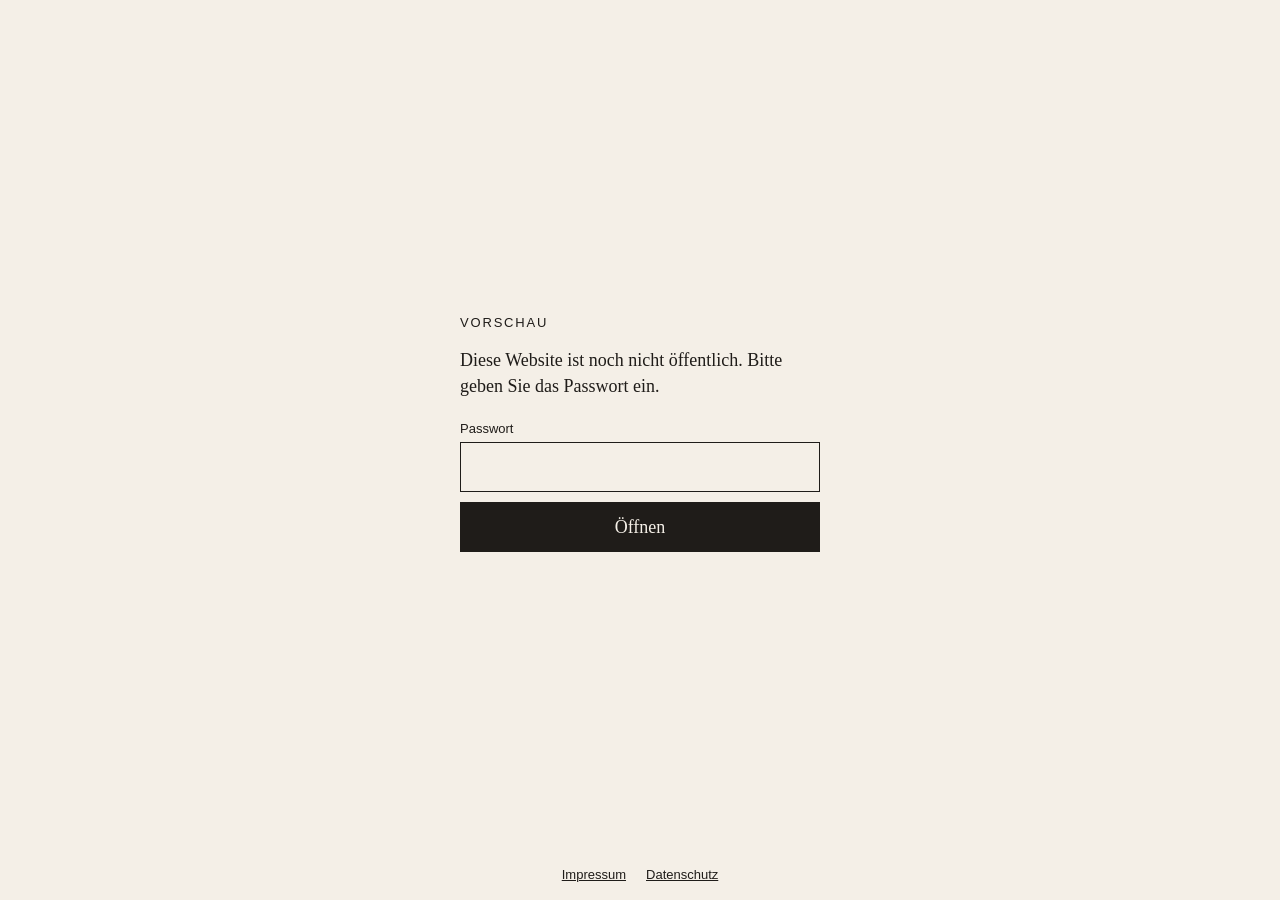
<file: index.html>
<!doctype html>
<html lang="de" class="wait">
<head>
<meta charset="utf-8">
<meta name="viewport" content="width=device-width, initial-scale=1">
<meta name="robots" content="noindex, nofollow">
<title>Website-Vorschau</title>
<style>
  * { box-sizing: border-box }
  html.wait main { visibility: hidden }
  body { margin: 0; min-height: 100vh; display: grid; place-items: center; background: #f4efe7; color: #1f1c19;
         font: 18px/1.45 "Cormorant", Garamond, "Times New Roman", serif }
  main { width: min(360px, 88vw) }
  h1 { font: 500 13px/1 "Helvetica Neue", Arial, sans-serif; letter-spacing: .14em; text-transform: uppercase; margin: 0 0 18px }
  p { margin: 0 0 22px }
  label { display: block; font: 13px "Helvetica Neue", Arial, sans-serif; margin-bottom: 6px }
  input, button { font: inherit; width: 100%; padding: 11px 12px; border: 1px solid #1f1c19; border-radius: 0; background: transparent; color: inherit }
  button { margin-top: 10px; background: #1f1c19; color: #f4efe7; cursor: pointer }
  input:focus-visible, button:focus-visible, a:focus-visible { outline: 2px solid #4a4640; outline-offset: 2px }
  #err { min-height: 1.45em; margin: 10px 0 0; color: #8a2b1d; font-size: 15px }
  footer { position: fixed; bottom: 18px; left: 0; right: 0; text-align: center; font: 13px "Helvetica Neue", Arial, sans-serif }
  footer a { color: inherit; margin: 0 10px }
</style>
</head>
<body>
<main>
  <h1>Vorschau</h1>
  <p>Diese Website ist noch nicht öffentlich. Bitte geben Sie das Passwort ein.</p>
  <form id="f">
    <label for="pw">Passwort</label>
    <input id="pw" type="password" autocomplete="current-password" required autofocus>
    <button>Öffnen</button>
    <p id="err" role="alert"></p>
  </form>
</main>
<footer><a href="https://zivion.de/impressum">Impressum</a><a href="https://zivion.de/datenschutz">Datenschutz</a></footer>
<script>
const P = {"s":"IZu9itAjQWN4JtS+tCN/tA==","i":"Ln48Gwea5KN3Fo6v","c":"QcO8dKq2VF06ONYFdiJJlWowdunbyXDLK1RlQzkzrdxQp6HPhhzqUdqsACq4auAyT9VL1WcyhPzWd6taSMXPBDcb9ON5gmfw3Wq1mU9vJxyWAuTK2fR/kpgZMqHxsKp/[base64]/oyccNIq4gDTxkDA33eWdVote0iaqFD5ip73ZHZ8C2ZfjGMTCl3J+hxK663/U0CclVnw1AqsftW3IBebf4z8wpZOPDhyQQgEcjKCUTvs70yxOrrYQM7d/C9/wgeGtR91Q+vc0FfAbXR+FVFh1++95t8Y/a64/M1ZD3NplOc/1T9FKKx7Yej4MNJcqVZ279CaQjWf0DpaVkFJ/Be7cyJ7D7O/gbcOQ+LYw6hLLCfvAW6LBN0lu2TFUEZSpcWp/BaCPcI0YNlDUDYZzKFlwF9EJOfuJTbXMhgbhU+E1ayM2/GJ5Xa+57jg+K/9XJ/p2ZOMOUHWtSyKRNzzxCS4dbdNC3hvP66if2S6zI9gq5wd88fTEQ5KSTI/[base64]/ciJTGaULpDmay6JUE1xdzV1Y51eNE1/0Dds47Sjj2f4xnWcqX87P3vf1jrZD7EQw7mdztqEfISgBFTk4poRExgvG1b3kcFKxAOEhO7dIp5uKCLmSCVT5B8SZw2j4SOffzDrqhaYeg/rsNx17A9IKcl0VMJGxBrq0ntdwMMppIhlJ2zShWE57T2vfNZzkaWiVJAtKzpaWCOAIgYtyN8CBFyisa404LXY9IXvPNPgiLJyMYwEVoMJodFcL+th9ALC1lxW5Y8eSdZdXno2D1kxhVYwPZ6cZuOr7R3mY7c1oRNqu7SdfgPUVgoeIxN0rc1L/dkaFinxxVSZzmoYMqv2PetWysn4NZ/M+DZSMcf4trXt1inJsNGFUfV+7vIHeKsAlVWPrbps9Lm7PYyGl/Z5VdlWuZ9g0plFwyBLmie4+0i5uGd2d+MqA2KBLWst7qDK/OOkjNw/ouuNDCIxx66/v5vAutEs4dDnLEdhGAc4TEN7FbKTIoXglPnEk02U3h145IR/6oVrQ2otZOh/+Zd0bRtxeeMw/fvlhxJdjDBWWL66evPsvjqGv5Kzjg5hVFokBDqmPXV9B6tMHlwD1mpAC68tCWljPvC/hhUuO/8CpZDQCP1H8eyX9HUW50fAVuXFfvvGeGVo+8fJul/Syath1JuQVoJ+Pm7v0IPAaYk0ugFqCS2T6jQ7CT/gEi92zMiBSjkVlEJelPO3QvR0lyYs8rikNqdz1sR3hu2cD2/ZxtxqYHDSjnEcl7O2nNrMrD5/[base64]/AhpXK+Pj+sM1q7wSKxFnx5UUO0j2hvPD+ctR0APKbCZa1HgdNfxkTF5BE1nxL/2owmS/eGngPx0yc6JDaxB4HJD3e27mF9zUiflwY16GOJ9LXUc6YvbKtneWkSEXF2jRsJg/cV4DhdvWGegyruXDXhdtrPaDqMg4pM8/ikcXiYW+jxR5GIoMNs05VXPhVdl4OIDdJakQP00z41XxBBq1JKIgeWPoNkZyehE85XYmGk8SOT91FcdxUm/y54Fnvsyl4V5/WzFRpEIuz6l7q+e4xgaeqTx9V1Fg8UPxLseVKyiF7U+qkW6LDhcAxRSypKakOiGJFIP4S8yNz3SASnHtKseanztOmBTqihnvYTmijJVHw9rlJb+AWw2JAnZDPKw9heW90T/l/p3LLiaoJG+Q3oovjRYf+O2CnzPEj3X/JRVaNYbOsvIMb4wCSY862b+LSORgv9nNNOQN7j0V52R3n6IVDFpN2SeBntgDY9bus8OGqDxclu9faFEHawSpdYhCt4+rN4lN7z4mZfgm090Kv8vflBxk4OQ72UrbeqKL2BvX9tgx94vnn21gq0/lbLtUOeklS3Iq533pxdCRSDQzM4bBdX0VxGh2hY+zZCpxokgfayNffGQYTzBI+6fCfnucQNYlpmeA11wVBzky2uBRvdEZUaDWlvCe0se8cTDx7sLhz0Ig6OKJzTN9onFe7cou1jBREDQXYXvIm7NRHzOvTu+yNx1teEhw+f7xtC/e6A5MTLUIcRS2GPuiLKJC+sQccIQjPb/xJKJLNQewxjFuKbrHfBeTAI9I7lxZPazbEoIADJ574EAXKxLJuZZ57l7LGQWk4dHAQvJravexM/1Oei0V0IdrO1DuHQVC24CXHW9NTR7uIS0WC1tvJ0NvbKlinM++p4cO7i7YV8IgF93KVwLBcgMvMt3YSq7+vDotm96rx95lLrntJ3jPeaHttNRA7yAb+hruqoSMaXsXiysoEEZxW3pKpCdA+EN9kP34vk/o9gqgfXiknRthjxYAd9W36KEW2pYOMOs8KPFGY/hVqmt4HkPiewh3IUHtA6WTPlcOZ81aBcx4DU20lW4+wyzZA0p1h3EdiBFyCVPbXMHWAG2KOlOVJXcJPsw3cCR5NWGBxGWHgQEuN3pgMdw1hqtDIjufUxcUGRrV+2XEbhwa/jOh7fZpb+YPf9PspH1ifMl/[base64]/GTJXLoWkldcbGcsH2/U0q9+xO7iYRGThcm+74qL8mTdNFqBQ8lWQfKMvaCteHmuQPlG0NR7zDKcbQeo/NdLEDcXRWPebPbbhZFqUdGCUnTSHFHayjS4qBxPDcVQCJfCv4tZbCfetjV7AqKK40wEAKzbo56bmLrQ9TcQdY59pA1M17q5Jy5+hxdfw2DkDDjkh5C0nL+O6LSZh2rsSpldZFbppKsi0qnEhdaTuT/qbtp5pb174htUvvWSZwdhVHuHj3bpq1svQAkhUDP+Lq3ISPOPLoWZapc5VKzFUYBWSWy35W4RFGgrjmVgpK5HDdXc71yPN04l8ZPdnmfr2o77ryrkLQLwG6k7BuDt/ru8qMvjpvXVpucTsjOcWfEGDi8sdwYEzuF6cadTctgsKOrh2Hr2cYWtzDyw+oJE89Lruj36VfZdMSLuQU46/yyp6+G/+Kmz5fEa/JJ6lYd6xHIKcMjr9+n3xF5NS9apTyvfCeT6taRlTEaDxJvZDKI73XY9BzrFImuMqkPuzfixZKurFAQDnQ4hz8i2ncM5vsw7WNYJwCJts+u1vig2WPi8ueDGP6q8+jkXbyapCbpOk3TvtKRAuOvhEYW4+WxSyZlfz+EbgpuptG/jYDYFhG6xiOQa7AmySHPT8NG0SerBK4a9VRjFPN1dClHsLJeMR7BPFneMxAEPa5xeqY/VnpLJrzfjOtmmmpigTQYf6noHDBk6VlFD3om1mdgQE2Kf18O6eICNv4wC3ngzI5GbLzF18V08NLHyzQDe4YyU0UrtMhXj/dh/Koj+tmA2D9JiV7gA3/pcQdZASJOz6qYXI/+yAFA+YeNQsgh+ggnfmUHez3aR+LL+eADEYnbQUgv/[base64]/TMtnnBmAzbDQ1zPjub5aO9qs/AUoQmnMoJ3k7slb8KWqCIUZic3YOYqjrWoBEWfWnEBmlbY1YDRBMk+z+ia8ohcQUt1sSdF6ylAWEHMisPYZX4b1++hqLktQdJqyCmuXbng/MNBwR3GCeydpSx7Zazl0JiOcWgaOpo7Kpaj+RUR1UPqUin5BV+VFa0keK/[base64]/93orXu16CcwtxO1VWe/zk1AjCt/S0olLznDV0x722at/7uiwomvAe64BPJ9x8C7sfbulhJ/WcaV7Yj0FGlCBg66kYT90qMpsaOLas4YudGovxsS/[base64]/It746bZ8qJkIq7V2JFkT6LyzuK97UT+juhOL7CL0KPzANODPqjWPRcDUjaInJi/WyO0QEHlzlPHJdhn+glYBqQfTrkm/J0lQ1snlmSpPHsNK0iSbGC0hkjFHtqVNrKhvRET2k3hq0TZXT++VH3JBYoQ8zzObWFiJ0w4SuZR2Jm4/Qqpn5U5mQySudkoEdU8Lxp7Qvvz9c8R0Gn1YAjVlxCIm76Nhpc+B7339BSiZkexN7KMl7OETFkb7I1jm8VU5NE7Be1dpqfLkf70CucETDdyj+IWQGBUry4bLBh4Mg4LlQFAgu/dttbpsmZNgYaBLN7FGc3fU5GtN81BbRmaQlUUR3OouQqJaxsPQHeA7j4skvPboR/f6azskVy5tmi1VJTMO2vb82hzhDqQ8OINA+UlWbqsM6wxv9UL+HITTsyHQOlvCMdFWLu+S0wBQYiECNK+0/IFzKM8T+N7evtWdHhmAsfYznBpU7DvSAA3Umk3mYMtKyNd9eGCng2vKxfeSpbWBbaKVWtRNlmoHYf1YdrHhSRwc5AkarWeFXmekU7qlpB1b3An8hnzpnHhmP2koKJwrQQPsBvhXHQ/y1Emj1wMWob+G+eBT2JyKcLEbsf2kqfUow0dQ5CG5Mp4nBfcL/Jye8V3PFph4ibc3wDZHl9xBWvH7y3wHMRB+W7q6MDli71dYt3JrI5wqCJcfvzLAut3wQZxDEi3mKLpTyjxriTaWNPzYwobEKaVY1201aCOGnz6edgFjqdMKqn0m09Z2pXLRS3dfCLhLPgKbBFyyrs7nhV2H6/GtpcBlVSWe78pVcugxE9tFQohYmlhlOFytJi/jTxCE1/hX/BtPKB3PFtK63dgaUM8weFFb1s8i4I0U5vjdm54cvNondXljoMmx38sIAOZ2QfxXLR/O3yUEmuJ0JY7yaUZu+TDmQe4ogA/9ds7jZR17Jk2NaLURm+TgeWMeTHil0E7a2BUTR8lx0tckf0FYgLEDG5hw2YM23c2uoy8cc9qkJXK+/wFFNNTG+EFOFWWsjAnJhoD43JMKboozVC/aSV0GkLy5I/MySzXtxbiHwLUd4jx84lH/BEHze1xvsSEeYdbQJlDG0p9sBBGxQMuCZwWnGbEmr5t475ZQcdn7qADiy83SwYcj8IpaDMxuQeQLLt3UhTQuGFqLY/SxRn/0Q6YueEpxCTiPba7W8p1snbolgBIhmWrs0AQQ0H0u66EsPlHwqK3mdBUltwyX/3Xsgwe7Q8iU775jUQvl3JdT7uGVypOGcw0/5XBs/YjvIBhP3SKlEs/D4q9yp3n2YJG3h7v+CPO1XT29zGPRe4bowhWk6DAwDeY6Kz8uz+fq5wgi/g8s7UADVu6OMtcSiJNdZTmTgHGG2cx7URYQmObXwt6ufIp/LM6c7b2zq2G28r35lF4XmkdcBmsuu9SNSZKBEfOruCGEZIXS4RYDvveGOW6Ey7Ue6FbhZJ2/vaRoHhHb6bcQfdC51W909kubJ2nend4LXfkilvb5U5TAz2Q90yiKRDzlR1q4aM1L/LrD+YtpPi4Qbk0fQ7ojaTBUzZfeLKB7V79rJCinIErQm0+xpQFOz8PzDFg4PFjXp1V+SShUn3ZORofwm68ljBKmVswdAm66D10THfjlRRWfQyLMRcApB6Ke136rbStWHCiG+tpW4C0cKwXAX/mrkoDcLNPvvHcxjonK7exzgIDJQGkuf4muilURqfn7HsbdRg8FpWIGu8farmcmuq/Esf5wPeB3yl9W+woBoAWIYwrYX4WiwfpsCGfb51cYSEEJRsqVis0IHzRyxjP4/+0/qdOjNsfVddy9eBA9TAsdjk1FFiXa/d/x1RDrLkcYS6Wjw5+n2TSTOeXwqMi3gvHf3SDnr4YMuUHHR0gxrEtXj0SM1ZGY5HKYYxeCvkQmAYulJwi//oXTfz8z8mnH0HaOFOaqu4gkye8+/vtCHNecXs/ege+14B3I3GgELEyofrWMx9Q8iUrMEjRB88VRLddf6iBqdlf6KTOxS9VQqm0U/7tncMpNqv3Ss7ZfeKZlay7MzZd6XJMUeEaOVMXICFnzTl8jIk9R+e4hmAKvOMEK6CPil+7KSgJpFOMDgIoe5SrU3Clpn1QOEz0YjUN6OCHwBKg6gs5vJNWt58l87vAw9hM4BNlCZtUKo2wFtq4RQ4cIuz30o7D2Q+zeOdIfDuXnxfR/TjO5jDzO7xLhTGEFv5YQEaGLuNmjP2WsQXmRxZGXOnPDO7EglPL9BHRX+cq1SIlqmlPYCYLairM3glIeZxbFLU8x1fLlPKWAKtsIJcHExY4wHBmG8ffjmtjs1Wxlh6+vYgof0c4tlt8PwrBEylX6gWLlSYWwYSWuORa/3kapb/GPv9P/ho1DncD616A1dV0bZD7RcKn3MAiBf7wK5ZcTQbvnLMjDpm9xX8ETyV5vD3F1r6RKeYXwTpuXrfdnWbvLlR5zGjaOIFWrCY8tGaZ3flaN0dvhzm9/5KlU3DNzpMQzAnI+YZYnfst3o8xySlqog9ECZmDYDeHc4ItjC8N0I/+nzzcq3EMQ1H/5ZjA5GDQGToItBJ/yoLDrML9nzmmXnGxykH0wlaqsM9TH99zTDDyb8+uSIF2SuFT7BuVIM/Yy4aQ/dEAY6hB7dyL5+APTxfePvGHrqJWuYqxDsJLfrgy2MAouIDD9MdheDptRdETPyAoQjxXYAlsEiOuwkmwq+74NShLTAqj2jGnvsrYyy2n4JuZEiN4DG5ya1B7C4bcqlbzftiZvvpT+2hhFlvnUMgtt6P7nQL6FMgRt5JT2G+kXzGO+GQQ8AsQVUG+rwt+hpISHNd/LMN8ydg0UXvu3393ERYNms1Wn+NMLHqhVPjxA4xQuTzXGvkuX5DPKsit3SPvlFJ+W0b+mHzMsQ/[base64]/IkmBkT3pBMKTpSP5W0Ss+5RWVPzxAGl68pKrfPCZPlHLcbzznSqgYnvlJZWMM9itMFMTGuzF2GLJQx2oU+RCLzG9/8FKQqoYWMwAZ+GuAYt/Hh1ngi2MOCyUqWO1PACQib5jizehnV9V2Kl6tuYRGnJBdO90jjexXY8qsMO8kH43y6E3hrrJLrLjcL+MQaOvEZLrnwx6eNa9aafn2HTSYbvTTtpyhn9xk2TPPnS5YIGotOpDxwwZS81yLiESR4Cvr4CXKwfGytnu1OcKKHyJMkUCw1Ie1a/meLxD/1PGCySBF/3d3ZaPaum/JF1xFzC3SvlFULs9ZJ7LTJfs7tFEzixIIfWUFep7JV1HHf0xWiYAUzabiwfb16FZ1mvf67wtPn+H6zh5R/Zw7IzJzRP6rwDzRn5MoiV7fiOeJD4y+aetVQGB/LsJg4RIffgSEkh6edcFIWyiuL9CNKehCwlqOGdYMnctcQ+lTLc78jxGleJ4VGNqiuJD3cV2EsqlKw8tZmIg2CbWONQegcntYWvRzg76jsG1501s0+fPqIP/jxj9rxGnrZ0X9bFj8eIq+h36IL2/dtLKKGITANulmgzrFP392yb5/uyjL/ZRjMZTpkJmIlVLY6ooi15xiEyzqScbhp3vXcrsThkJVECbUoFjKJMAept6UzZnMhydWS3e2TYMDOW2Qe9CKRJhtM+AT6f6/Iosa1cwpJG6Qu+EcAMktYjkDVvYi+1P5rRpDc0QByAM+kalKVJBDu9Gpq8QlOmsk41dPq7fkZqMoT83wRS6LPK3/aTCcSdHc8H3JXPW97stvKjgiqysskXZ9ckv0BoFyQUsW61TcZKStXECt1xyl13OP93aMjXweFcy0XQyhIi/Ehp7cLLNn6QaAgPkYVt1B3SxaNFfl4AP2Ud1o/txCFb2A2H1ic0rxL04a0rFfRap6gdwaqctNEnXT/t0vAdyoy85k8bTCv17jua1PFSddE86vs8fOutL6BWCe0vkw1RoDS+coO+HwxH3IUOKD/2in5aRE7fpeyOzxh96gyD6EFEQ/vUFk3uHNLTDvs8vc7DGXHY18QjoNg3i1E08/571OJmQ8gBD/FMy1J2skmPKWvW9S+g14zpTOvT/[base64]/eyWEAd962LOn13CyZZ9tC+LFLrJ8TeYBJe51Y/rrN5WE02We+G1Kb1VsGpSr392jEfQPfnI33SeOkih+ierwC3HQoeS17lZRNKiUE02crBHMmyA+BZ+qY3X9xxp9n53y2IcVvUvg7raJb/+7tqYoZLOPKUntC0TQ4CQx4H3iDhSsjNbyjo+MdGJDUZnelKp4VcRkRXGII6/OvnkVlX66ZPhcuwQtUsLoWGv+msMvgVQxkqcldpPE3Qhz4sjXSwcW38+3CTrkQMUyqPiEs6+RAcB5+3JDhuxqyY0ePyfHGaCgY7i+SiQFXLwv+onBKP1iXgbXmH33H+e1++0hjB81FW5/F1PL2RVg3NeoCJBAJGNepo2j3FpuVfY2MJFCKZvSoqZLMhr/XyP1vurdisU5oH1zQO5kfINVgXyh250huV/xa8f0k9lKK0FOHb0rf3XHcZzFVMbE1ugdcwdRqeMe0jstoVK3VVdVZ7Mzo4AlD18vwAs2Ur/6KDD9zkZfjJyZIHIfu2Yxel0lPR0LISSLttkxMY9tzylsuz/lfUXKekLN+C3SA7NfgrFUfWd7zh+jnKeMo5CGByyrhdjAiBNWpNs8YQtCGfvMJ3v69fyUAa88ytSpq9rpggIwIpe88QzgOPmRO1stA4zWt/JBoQ9nKZSzk2qHGNctXRrj8Gn72RZ/8OSsyqctRuTECYPozRh8SNG89uBUNXOkDf69/Lom3MN5oMF5+4GKkwCzfII83XVuthgVoJP93iikEEUmY496BUCt8YwX02ELZGGwvfrdZrKxDytmZ8Nt9VakzwqFfaS0rwOvWHlYc8GX7y9/MAv5ir7vA+DMMuaPXaWVGoc0vjWbsGXmvM9tjCI9drUi5QhPijBch82y60Fl1gUkm0IjWiCyADBoHfCAd1XOtC6aaq2Zk7gh4ZI5tF5KbSLfbWwApu1dJbi9lrrwiSb/SUJ7ruMTKRbEtJ0M04b9UpOQaqQSwDQ5gVeglEVF4eRoqmMruqmYQr6w6uX9EbA/PbSg2+gJ25iljvrpEGBtF8WkUBpCJTPsXYqAbw3yciHRF+HGslDUb1sGgvL+24Nown75YKYYFfGEKcnUdYj1EbYWaFRVQXhFIrHfTCpuvlDG+l8WrNbFehc1Ks6GSj8tIw3H3uM2iRfAk+B538d0I16H5T6m+Kztg9tujICHsK/BnZ7HT1BaztK5cQlUh7Vo+CcC8KcvD/A3ohjpV5PQZV0Y7y8K+TPr0pEmxHT8Ntu/QiVp/C5YaWAwAaHiYZUd9UhAxyvcTPDQ8yuzUItLc36HqZfwvfQ2IPCp0aBiswa6hNkxMNvpp70bIWGU1GL/zHcfybs8Yt91qHIEq+QqMmpkhZdfUV3yzVu3PNS+DQyQrpS/Z5uBjL3tf/lmr8wzamvMAVP+TFdaN+DFEWxysr141Hb5vqgcoir83WWHa4uY3tfT6my7xoXdfHNfhFLahvCc/[base64]/j5zIT/cfU8F7GOUh/wLlZeCOZ/ZlIC0oIg6kNnOXmedHMchDu4tsQmv35kjv38KhUFDdrCDZc2mymxAHN68TlpNqFdX1nxC58flk3q/dSVadeSln+vdQHliN2BFWCMneJBxg+RAn8OLOc2RddD31dxURRpPH3NpnC/L6my6Kxxmb6jbJ0egjPBIfPPWXDXnc8WHHn/+zvtl69v264O9Px6dxanxBUDSvmFmrHCz7Ui0yp+PQgY+woD1a9oljtxV9bgXm7HCkb037rCUyDFwuXMK0WmLHbDVeG83yKbVVu/nrjHqLg6RqTZ+ljTxzwWJXenDzgkraK6J/Uhpdg+N99+gO9DIEXnOGvd/8HCjtbcMt45sW/ou94vUyX07kQ3uircFOdc1DnGrxl1vOjpwQtOLwRPobqKc0Hn6E3FDZkZ8/08x2jjvXU4vA2JMXNywpwAUvIM9X3SOMKFtcmXp72ny++HakYg7oQ9E1Ld8WheKNxAJuHJoljuVPE4gY8N3vkW5mVgdkOOWhW7PlUJVf7Yg2x05P3MuFoDhJys8eCQtZEGjnzL9zxfhGrSThG2RQoPI08TtrCiVAJL1lbmIrU/C31ahKrewGpjWKsGt3QufwL7sF5nI+d87lHnfeN1urO48QWpdx0+eMVVYoag3s1tKCk9Qwjp8tJ2JT/4txE0bCSNNBtv4RIivFMcNmMFe6xpP4KYga2DFDyqDofy/r2VUiqmrCqqWsFi4KXaSZsajuZ/Iq/gzSO4lg7ie4GTz3iVufhaQchW3e1IMaijvWwyRZVsc0hk0oLI2mY9dvge3uij6pp5dpMkY/SJaMXxTyoPp52G0HsFHOBi1u1nSrmHVuse7k2MHnSLT6dHLhLvuedLlEH0xVhBjrHADf9DlsYPgUqvD8FBkmVlpyCQ18ahqD1DRSNVnta6uNgoE+2gNlwzBXK7kOcFtntwQ+ZiNpJYq7MInkqcnHanRJerHQu06UcSGTODHr+vUhu+eae7HmfA466KVBcR/zkVn2LV0y+EIK+ZJ9xjV6u+eQCNspMLOjwegFERiRgPBoSNVVZLnXPOUQA4C1v4ETG1nn6/JXB4jT91wcd9UDyR1Kl8aT3YS+s6uvM6A1dUmKKS3Fd/lql0ZK4LawMjiIs/S482xzaUto4rlM+nw26/cojwkoAeK5KfOQK2TzmlvvR9Gw+NUiZsWOLnjkYuAjV8F9gaGVIPhFBgIMMK4RluoKGtPOl4KjYH8GwQaBPk9okYuD4GhvtcqELXD5OI6tTnBxPKKq5vo3OhAGAdL3qFfmGd8millSwQBycOT2/1tZePpBtVKOHwboC3fN9rnTeGwxZBbnk167+j9X0ZdIMfgndtMIBuJoD+fbdw3/HoWQ+mi1byEBFDD+DDEPi85WTVmM3SIVWD3L/eh2ocB/1ggGhGKc+LHkP5n6kcD6B0XW29/xv0iqolmqhA2GjBArdEqKRHtcMjO22PVPtawOrms0Q0JltETdpGNnFDDDQVn2koVo0E4VjIGNK19gHjtkrLnzQSCCVDr/bg57fhyeSl7YdNzW2j+/fZgy4gKy3S7dMk+UlNrG2S+zv3RYsSM5YklZoFECi5xZAgqiINCyNUxrnSiSx3RSMJR3QNu6zUlf/lxliIXdnNq4siz7/vVyJWkXAJLV8bQz3Xn/SK5dJLbR9tv5DcYoTXiLJgQvcPNPjCgjUWW4qEjaGIW5jQeE8JlMBKopWkaV94xbSXoOsqEzaqfPILMShrVjs2IfzY8YpRIM8dgC17M6N9kSXANsAjs7eRM5qDROiA/+wi7D3nQD/JjN1DGI3ArT7QSjYpOR5xZgBnHVA9vp5D8uOenCNLOAqrUHT7nlcKOuwbQsalHwVdikCtp6DDAAxrDQ9zcyKrrUTQG0z1Xj7R7a/[base64]/6r7uGrr+h1gNt8NZ+qvYhkgEH11rbVWr8kLGyfA+6OGQYba+hCrJSgHx8yNfg5Usx9pc3G0by/YY4qo/oSFNSQRwy9V0NzQ5gwPYK2n+INGGwjmP+KyI083cBwwHe7E85ZhCOTQ48BCSvAm7EhfBJMJcf8OsymcVVrBH7UjCiLXjsJUvBpbxy4W0k/bdfOgJquxoxS7lwlalrAOBVC5SvcNG7s87bEYoK8or1qT2J1vl9nn7YNcX5mUNvpUD1PzAsOYmL+203xZGdijceKacVzwz+XdlFP7qDNtC2d3qsmMqd9ly5vrxan7iAlMozkgAM00uxiOSFjhXLokE+VAobyPVVoQlQDC18PjB36Ni74UTnf9aRGaGlDAlBFeYdAG/BYiRNRu9C55x6ymQc0FpoBaiama/5ye71L/qB/uDel8jqXn2JcC9aaRZswYT5ovVuBc5wwoUy1xZqDLM6aQ2laiPJ0/xv1xmUkQ6Jz6+bwsGmcrYJIA8q+HLyLiovJ9X/n2N1kYVMuaBVaXozwSfmh3n0WphdNmO8lV0V1sYQipQQ0hHnRvuMto02ONjZniKK+x0atKgpO1sVIBDcUPAMQaKUmcvAfNrIlng0UBf1xkJCBPVyiSQe7VZGnzf6lM+H7GB+KsJ+uV5Etw4nJowjbbhh3092ajSRj1ds77+QbBYB7sHFvRIaUE0Jgc4BYtK/[base64]/wYyRm3JiOD1a7y8PBG0XTnr4iNWDoYOkuiJGGy5dqdkJnx3gocqmtDbTSYZ9lfOJIAY48wlMD07J/WF7iOohKoZt8UdollVat6UX19Z2+n+02SHNjTs7vpWy/rdS0MuolRKR4osTgCO2XXMZ4VwSMdOuAwxuy6BZiJ3SDXfCZHxMr1xfpp3ANt3OwgTWVa5gtTn4by90GCD+zWKWhOXHViiRPtjUe3xBZDBfXOfRUa2pgyb6+K7o8/UAJByKcdiMW0xyl3+fpV2nuAk12n9aj+KQ+mO6hPJZHoA8IJ6GQd/vKqUQx2kn6qw88cGPBSPN0rNKLJW0v0ICZND//VL26LQeK1oizXRY9OvscEUQO1pqDjxJ+gpzSSW70qRQjmOLQWewePb29S4kJsADL9zm9vvvisnSb2dgehOBsOQ68E21/Q/Uubu1i7copOujVIqlT9/M0nftwJlhjALvB7RQNDNixxv4eD52GyjLEJhVMYz/E+bSHBZlyci9EXup4Q+ZNkJNaBD84AreTBHuqURoR+3bC2mwVZPDaFV9uncQuwiXG7ZOJgwgPcuCK+asbFB1Vj6vI0xYcEAb/ZvaFysfFpnKJWud52AfwxYlOq+/[base64]/mTD0+TGOog2oLWQ9AGaCUiFMWv7gtUzQNB7Bv5557q9n/hAIQsPp1modTVrROax8OoBg3ixSg97/ZHzgCQ0F7TwQd2GKZ3T+r2pafaLCFoVUH7no9qms5UL/ZKu50MAQCl5TKlpYFfBFDSeDxTMXMZGgwPnWQVNXj8C7rf+Ivaz1cVUCvVJ9dKFIp0HM6Z3Iqg3JMqJ1y5qJqt9EH65ZIPzR7WVl4sLRnlsJAknCj8vOxMt9d/COMjZ6uQ7zwim9M8j/vq1bCeyPswPRreKIea2HdY3Sg227Osh5dySexTs8LolnK01cmQ/[base64]/Bhj8EEHiylrb/nMLSo/bY+FGN9au4DtV2rUXyDjS1Ni7RCQrB/d7ynjEoCGLwRvZ6rVkaBcswDWuWFNHo/t6ykk0n/545b9y9etJ6TXYGh7lrKu2W992t9TlNyfv1Cx8ug+p1gNJWs6T33kxgObcC3GXHlBiLeEoTbN6GbaGDrUoHlXRHmyOfi8KFmcOq8ZgCP2g2RlbzyH52Az5ez/kQgHSCOXq3awDN1jnHaQzvRUBPc9jvbVibJ1N3b+PyoriH+FsCdZ1FtsAlqSMrBTndcrUVP4EpqRrMqF5APSB6A55gr4L+3HKmcfIRDT6wrTd2YF5OWuLQ/D0ilDgDwEMDPrgGmvSK67OMkqVROu68x3L+2BHYaHvI98BjBfbhwA/xOu9ZGDxRJ8zXixgGBUoY3aWDRcJ5dgmrptL6Og8At3tZGNFCP2KpdSZUIj9/Wa8YOY93ZEwXJLgz8F5rKE9QJNii5IyrdfzwuAWLp0d7jrWqmw4Y6MMI6ZF52dcW3IWWsr8gG659beZpUs5LUuntREr1/k//x18Q3UvXVP3Ga3//F4gP3kebyN8O5iVNp+B6RL3EZbFqRxkX/SzTpOUUqQmcvSE6oW7i8ZPpnowYoKlDiLWe3xTsQj17wemJnEvCgYufxr5UEhs14nCXMY3EpC1PmXYn1v3zGiJRR/UgaajsculaP8ErzfAiUDKznmyXfvpTr4ATE6PMR6rRPIITvPpDcuo0HD+vaW/n99VzVqCTiqquNNNEsNpvqbNEOHznFwAW3F5290yo9Z347FiXmpAk1owgI6C43xZXYajKC7CrJedAOebqFyuIe7SH+/[base64]/gDd+3K/3hCcIlOjF/9gRsfSJ84Zq2qxSYtV8TZbNKIegTgDFtp+1gSBwF/zCg4GF7/+RB+uogsv+8whEmB3nR5crKSOq8CGSZnTwTRAjpCRg4Uk/hf5deSLkct+qf5mL7XeVZsktIDAGB6gZWA65rWi/fTiM/ktijKLIZmVfGsgHwQCIqTLkxbhnXxX7JE84llY/8bz5a9W+ORWlaQoVbtJvQ/yjusa8TG9rdfWvGb+8KWuWLwHeODIcudW5j7heoWQD0g+zfl19ZoELwdyYK+ZyaPB5LOFZxO2tDb9ko6YxSG5a/Bs1O0HoJU2K4r8tJFUybeCkw+0WmK6LJ+p4zxbHsrfyJ+SRz8ZKKPEYIAsiku2RKL5zItHLlH9vL0Pia/yM5OrrSRDfWGFSazDAqSWlONGk4d7HKw+0u52S1jb3Q/wAK1VpRR3Zz7uCcYPmCJytoyQ3rNbKyk08GwnJI0W78rZwuPeZgvSnY1m3IjWNWxTRf0CToMH6k3rcWoOU3gCEYNQoSjESGun/mD+xChk0qjnKHm/trm9vYOkU2PHnTRPhxU/9QEj3G4DF7NnYG1tSMGecYJLs9w+X6BKbxx43vHcHwhxs54qMRLuUJKQHMYloB3YgrPM6QN0XCTGL5MCun1n8+go/7fx5B21H3ZFiOs+aGnhqzMJ8coLK5fZRhHr0T0CADP2aH18hKOKCRrARSOLPzQ+wt/i9J/u0cyos0JT6PWHCQjwuFTlwm3cIs3aWA23oqordpzX0qfRgjZ0pmF0v/F76y1svQjiHv/ySsjThAyzz4aE6DslHVmddmwqCL7n80GaCsDNxCWv3ftrdUdbEcBw8gU+2F8LfHa5J0MFGg9DymoAvOazKuOEwtZXvzlXZvuKC1akpUqHCconV6MFVjJz6lt+bLRTIkN/WYumW3lKlLc2yL0WDcMhzex7OBVSRWPJ8H6jzMyWUzpWusqVE/3pyAvFD7bY9HD7INZ13kRft6N5W/St45eZhMLNklCgTK6Gg0eXsUXl1O6wkULHrYJWtruqDNzfS7xRJj2jIupjHxuI483Oq3flUz2e1Q58nsZcGaRdn/[base64]/HLQKrlqCjt2YkUkoKbrD5VRO4GSkCyWEDA/hWT749A51NAMhRE5v9wjEQDyMxOOFkaHlfoEtwyYEa1TQFC5u4+N/pH0iYb7LXU+TVIIZJvjbyWmA3ZybsXSC29LxbcDUu32qrXGJG/[base64]/IZITj9NnRynMuU1JVmxb5i7xicDAdJTRGtkqJdRwk3/5nE0+SP1kTpjoKTnGAJ8KykcelVUveZeOmg5Z0iuSFhdLVa+4oJL+D2nReIgXxm5vFiU4LMfvr7kiNL/BuR8C8ToH+zF6Bq24neK/akxBXcVRaS3H5nE3jqLqETsTnabOurYmSAz1RWDP8/GJxzeg8RwZk5K5Cs4Qrgldy3aV3J9diR+EUQVLSOu2iZaYph8OykSe8S9w3lfsuVi5vcme8pRYBDuqzR7hQUDdJ04qDHYT5E3Yav8S1lw4VLegi/8NPyD+AmbxH/zC/94Sj4fQ4dEpf078MYkLGtMwztVuSwoYGdxKEU2LcrVswmh7940R5OmNxl/8oAhIH4/36Kp/F/0aAS1DnF49LZ0b1bzmjhQCjpn4BROIWRILgUIdtijaJGp6T/iLaxujaumt0ttN6tUU4bbe6NGsKZCDIcrC6oG8MzaCFFWEIRk+CNtKX27fwnfLjyKePswESkig+vETE43PzoBIxqjhQiyHPuLmnmLPEy2nDPNg2DRt0D76cQPecGHEKEX2rgNrpMZ3yEnxddlyRNMVqYOrPHAPbNAuzmk9kpLn3trtvQ4526kr/v8rZGiq9lybdiGzRCA6PSLldLIELtPT4D8Ir++qTf2HGl16SXCGuK04CVoq44EHAOzI7U695SUTvwjSmxltNA9QmPNspLL8SFNXXv20hHe/O+bO4VjpzURG8T4/x6I9rN2cAg+3jA3S0fNUR87Virqr4R7KK+PvHOwkG8wjL59Mp81IoA5fwLRxb746Yi1B0UwsmbhK+2Gad5XkZPZcp0e46tjSrewGfel+/jja0fpOvKLA9Be6QifS5XNijT2yMGN8lmBMr24lqHyaMo4qaL1RO8I7eBnsjUu0+VBx2dfgk+qk0t6U7b4gGt7Q4HyzPe4PAeMCitNZbAVNb0p/6yLXZFbgm/T/XhGBtfy0t2E48incMDvPsMzZFchF4sbVW655XXsbV2W47Jqy/IEd//BybpDBItzDuJ+vlUmX2ZXZ+GUCkMd8sZIQ9KvJbN+bYzQ8XqDy/I+sy+27h6eMx9W5HqZMlrhPt+WNjvTVaiukvEeqjT6Odlm3MxH+5do/cimeyTvaoHTENb9nag/eNkCiw7HBoBy3dXgZSlJjp4+ngQ9ILatbLcHsa+ZNcp+3RIalhpaaxHA84AyankVw3vEo7hjRx28eKm5DjlsWo/wBBXP4jA0iRZ2ln3uWQ2mxDl3AVvXdrxMnUwU6BgKmYgzq1siitErbegGnEGwlA9XG1cW6sZK6IrTmWfzotblrXwCf0tw88PQhn46HjATMpx4B8Bi9Vr5LDWeJ5ci/+U0c9oeV/ZCV5dIwiLsQTtZ4YfYqIu0ilQHqAHnECcQEVGHqo8i8Kd/fhHTlOFyjZEwDX2EEiiIGr/v91YwmXjJlTz4diJjX0ljXyhvv/5F4M2Oa723qPSQeY3/l0qZldoF0FoiZYD20H9gOXh1c8xCoGCWREY22V5VlFYnwGimj7wuRZY03IY3ei6Xur30yPy6qDVj2aZSFW6J8aSahLdVhk9Lx9S9ia7FlM0LvfNBIjcGrZjtaBjRDbhUdtQo6WfL2vDXsvWu/E7ASrQ3Xwsk8jLhmHwggL0OlYQ4d6h7JGGboOurwXQAVFeLuQ8hjaTePWzjlmqdG+U9oUMmgYkuhDgKE7eSRgiZraX66k6IxDUZ8pg5+um3/Xe+gSWZoatDBZlcjXlskQFrZLPt//kj5X/9hayjIUy71ZPspKWyYQYaqdqYZ2APgn/oaxVzYiA939GeyC1n4kOvN3A3xlUWQRRR1UKtpb4EX/FU9CSUwYHaKIwc4mRXhfkQXUQyTgn9wGMQJ1nqp84BanpaO8GaQb/Adqitj8LUhLeVuMXVTOaaGtx4L4Uk2Mw/1Rt3KB/6r6QH+EqfLaCvdgsxbbz2ByyErKd6zg+MlEBjz7rT6/ngT6WKzC53VxJJp8uh5BSxzxUjTQb95k5JeTxhKndbIJmJnEFoA8E0j6uzAGG284gK8X18Mr2UAjZwwhaj7XPaqqMng4SFxEYsYpU8uz4arq8eGv/xaxLQCMNTct3mZSTswsnWQ4HxofOjVNyAiM0T8TZrrB4mo776RJHMxIKwv1y8aEZbGKLeY7akEdQl2OMhTHIdpGkLICUM/o7R2pmiKYzM/2AgNOgd2kSX5M78p5ygr+1+C5Eb+GEk9Tx+l5aM179LZSeRCn/MS2AnW1J3dgKd0dXFPRHAhAxRHtUm6h5GkUgyKV7hUWcA01nQvzyG/MQvifT1v0hJGqEva+QxhLaze7rLlEm49IQNxZvlHEjITKiIDA3iXaOCGGjIyB+zFEpcVXPMSJKVSh1NpNO/BFNW2cDsP05ESSe83w+OVMA29P64QK2HP46S4J7mP3TrF9uPgbjDNEaELqMPBt9kkoCM+xLVAp56TTO2wcBQqNensFXynTUdwfwRaWrioHCYZw7gGFrYK3aSXIvIgafKLtaaL6uPEfx9QlHd3Zc58yZbysJu/IMRinIBEEurQOSGTyWznLfWMhXplVTM0RbMV7OuY6siKVZtjdcnTAQ5BxiZMJ4f5LU12oxdi2lYofv9im4ixr0ZM0p4sFJC/1trixTEp5WPgoXqi4ypruAGiAcHFC3G1OPxlDahIij6X3HIXok32vkoplk+cOGe199U0jRdDGSC6fptdF6nAaV6tGExFyP/g4/[base64]/RUrliawLrHG7hcnEmaiVY1eFOYYE90BTk5FAHYNxSEqgbLZOlU/Sgcog326fgUB6k1rS6ICWRegJsEK1N6uGd0++wp4YmDWz8GG6YwVAzAD2iYLDSsFIxy1mePPClqIsmKX7iiWhf6Lk+RBx9H6/HQPf3v8Ef9jYZbgDubBxgvpepRH/+uYAfQDKv/[base64]/wpoqhQFfrBMpVPgtdprT+pLQ73XkOcxkXUobfVB+osetpg6JbP6N+TgqEdaBuaUmdYDBQF7Gjwd1sLEUQxaH43P+OLz6KoRksjarOGg9TxbCx6Gf1KHwNM31jt0JaUFWIuwprGn/nJeMbRvSRUInzqZMYuE9AsGmQfXs2t3FX6TIdPrBGZnk/kwLOBLz0BqIXz5M3ibwwDRAtlKfF0V1ieE4eebYz0nExaDf/ioatmaxCHLZD+i+JvT+RaMdqh+5EnQtQDw5q8St+w6bXOhEvM25e6x+huMCpUnP0IQExMCMSdCdK1yvM6OIFIbEAk/gaoWaqYEQX+v9r1uF5pXeCTQcNBYMUv7EcGhYMs/+GaWQxu1YsQX4pDD2vHLqtNeMbRgbmPUtV4OTnchd0XMyo0gaFoNT6rJF2P3NzcgQVPTM1XTKk3V6/uUQR2FdCw7UhH8vvRJxjnmqyeDV/kRDVO8c7smwtIuqqD2II0WjSP/sjbvHcD7qbbvfQyZID06tWZZaZNMAHUCcyV7SaHsuZFA9uNueRihqYvrO2Bhx4o28vG9x/25HRB2SdN5NNeMOWcU3LLELldw2GszZmniQaghp4Sxabk0hNY0Ov53ztCTtSk03qxBAuXpEo9RLgaWQgMtb1p1+cd9g3v9a9v+i7RcHGfzrF26MneA5z5e0OiURCo+2NiD0lSZ5aO0/YErkmAzgZLzzHnHAztfkMbbslDCUqwzXZUju0FMMEduG238MspveEPHKuS5es6D6zrQrOMHoDpd+NbiF1h0knGh3zv+eQEL0CAG8JHL3+1k86C0zBLKEtDcUyc+qNJPDSeMv3FYQZynlbWlMutiWpZ/F3LZeXqiecDJqHj1uD70BM0wrU+QmUQm7ua/0T2QmGGPk8T7+PNv93Jx5xUVO6T/ysLfSFG9Dh8AXZE3bvQHWiL51LG/kgq5+EMYfx33GjX/9DaiT7/7g+49a1EQzDUYID+jz7tS0TNotnzLC1I9HD3bmeyiIbRhCj9c5w29dtjhH17BKrZwr1cIuXWAxXbNejWgma2W7cJTsx8Z5kX0Q0EisCzQwC8YoJUrFU4jG5MmhoEK1mabMuzb/7CuZAcVS+uvdxm9BZKq27rp7t5JjpWsAbZneafd4Qirr7iEh79VLJgmYQOBtpcepyiYtcm3ZCncIK0AC0UmfvP3QseljT0eJcE2Wr8v6kmjLir3Yn0KYEKu2fsacgbaa3+CYnFk778pWks5DUUc+qDQvOgTce/j/nxxThFTAvVRtLUIT9vIIxNgFA2jMjKOCqc7Lq2eP7nE4a0LWazJGKpIK5njTkkXdB+oryUcFB/9p+JeTGdVWzfXXCCOQn3T3TbMti6YZowwpsfOzOWvdMIg4GwSmHeZHvnFy6V8p1ynCNNRcay2MvMPS2iczf7UmpxnwMWOubqTcTmmohfHah+vha2GuNoyAOhRsjOb5/4pj0Ca4HfZ6PnsVg0gDAvUJw7Vi6/ZeShNLZTUYlEwy2JLRwBZuS2lGYR4rriX8LbkHvBpxDB1+Dl62CQ+uHAoXC5G/CIdtThoo431IyAZVVLdh/zqiQeo9KI5lnI62DwyUgwOguEvtJIiImDpv09oRDm9owUJb6Jm9zwaRJNnlFp1lt4x4JxVriotr/x16FXGS89xm1rUzw9Jl/k/L9GNFcwuRwPT2522gXZLjt0sxrRpFhXw7SGtYu1ihEUiPVCAe+2qNu6WCSnvk1jFOYtMpFlNdSEeklXIUpPJN6WEpNkfpTZPGiQaQJkdsKAqLk0v0tpXkepG8s5iZZKAaxbIVWsbVtRB3v0OxqgxTJ+pd/fWAXR6AFaCAEnfOj8AqWcrwbqEkziLlBFnoD/UVFHjA1pgIk1bzNsDP9i1H/TV+mJWOEEWTaW3wqecc7hjh60gKG11hK5EJVgjW+VAjkhgO5QkiMJ0Z31MSZ3nRR59Hb8W1tBl8ZDnYX+1qmaoHnhr+z8Ow7N4B26nQbYhL0NwFy4HU8atdqPrLZuDy6OP7Uu0fBNQk5449Ae4LSsqf/lFQ0FIBQHFUoXrurNlJrugD3mzL2S1TGcha5QiWkBZzPMhWtRDDCT/it35m8Gq3ajxbg+xeLRrGaHINGbCIevyHLPR7RNtjZ4D2Os2MWfqa30/5ed/49mCqDxzcLgCEOlK5RGwTB78uAyToawiN+trTYgCCLACrY1+2teqWhBOi8Rq7ZKdnCEjTjBvTzl1Ugu4IWtJzbVxJ/+l02+w+FbCrd6NM+kmAFE9BW+tzxlRYion7iGaa09XCky24XU81ef51jcngW367wbYMR30m86ddq0yF56+BDeBCFLpBGy3MqSws23uFgGJAOM1Rss4LOf/ZDXVfIo17TuegmgcpeD18xCyqIyr2susMj07dhConnBRYDDRE79HFkJHx0pUhH+8FPKxKePJ62kWjCosKM7NHkZO3jlSffAKaglHmmsUdOZZvBol9u93Rk5BWwr9g8IIto4qNLx7yAAQ7rHeUAhyCADniPdF9e0LSpkBS3/j5mldgQWsq2qWLpBkPwQDNulonNkQSpsIe4geq5A119cXQ9zAEVglZb/3h+6Qkk+5jvSE2e/+ugjIQ7wyu47YLICsXF/qzG+UJuTAOQLvoTHKPVpOz0Td/DbXImAx5Jnaad5HuDmtASGjUFbBywypbkVZy6BOnqdr3BkGW7fbHfdfZrgH2buIPKj5xwExe0GspD4RlrNWm/[base64]/Z/[base64]/Ql8c1hd83Ue1SKkV4SA3oBTv54UHYSjzpLWSPiZUCnHf+1V67eKaQXr+l+DLTWl3i2ncqjKStDeN/vVUxga5cexyzXbGrJaGytTNboQr+/ERTibCL5DAbqoRw1w9ShU3PsqyS2+manflIIH75zh4xhK0S59JA9bRIlF19dWbAsGcNvzRuTzT2InGEtmbqCxuong3sEDo2+Wd+vUvM6RVPb0lSzvoEgoR5yqnSqH6mozmhkyH7bO8AtzFTqh7x5a5F6PDVZxa9PQU79ZQ4U7NTc/3Q1YCK+K5yIg63ibZ5rnoM/qUF1D3/7vicCn3PDTDo7cqKmKci+zE2jeT0k6WY6IXgKgNw62dtaDq4vAWO2J+8ZsOcruhjr8HGdr2V1XLffTk4d8aR8IF78K7GK36EryJggKnsTaA2/Jq7SucyFetsj5VrdX2h01kca+8ApSU0Cp5SN8Ou1dEn5r1Eje52E+Uf1zSjyT4xQj7BNTgew4UL95yN3POGrcZGhp/cTCSZRevVy8evpk3o4hCPfcvpPmpgf5Net2moKk8TVSKRQETDtd2yVK1niRMe1VSvb1VeQXtJl51eRa0kCUVSAT3OD7CFejMt6iwG4yN9LzLjKcW80r6AfN8yKkn9TrJBG2VL4/xyfRehwPLvysDiRrruJoOsmFp5cNPxBzngCE/8zTWEeRLzBzibtIqZgVHktiAna68Iq9DAynRHfuMvywBHNaiZ0LkEEcNgo1dxjc+znA68WBas/wzyYWLYr3VSvaELpAPb5TKXGi1Ai4NQpfeV9ucpKjfoBdkw1hsX79OAgEpa431W5MU2auFPYrriFTfct1oKoOUD36P0LbQQ8JvdjA1EpbxyNQDNGVvQc+HPlBeGFM5oJIktjlVlv0Hmsopxi3+5UTYR/FXIUMefqTOE+c/Cj52OXD5n6jKgOxBz4L5DJLSKyuTawabBrsT9dbUYd/EnPF0gnX5eORfm6dPFVKo1YQ44bW0/AAKFr8zpGwsDqUeWX5OQifVCFjr8friyDZDVoWhaGokDQ/nS8iMjKlk/7weo1jEhFyYAH76EeTqWF7/B/ktglgAc4RILdHJJHlqSvgNGi5XtsrVI+dDaefcno9R19bMo2OdNfk8AMMoxIzBNnnYQSjHCHl4s7jy5p7gLOMtwLIsaVTzQgMp5chw0lJ41Y+QLWT8hyXI+O11q4HtR1IN/wWO6L4JFOJ7Cvt566JF0ZJSyrLGe/FFD1q35GBMI4TX5ZCPxOjXZgDSxk25avOz411ZyagjA/2NDXEjw7Ws71UBYQ/[base64]/6ZUrJOU3PcGV41oPXBS6o5U0Jr7pTnefLBpbAgBP7ilNzl71+uyzt8aHeIToAghhTSi5FbU+rqY2POSgn+Ybeld0v1lt8VsuwbnB6J/ioWQoWUTWfU0Zw1OBERnmFvr6ibOuSZ2Z391yfMY8VctdYxXId3TYq+ApsqofoP0V4PBNKEdM3WASPaUCdmuuXWUINASHl9udN4OYYaFm7qJF6cDs6bPHDYJHznVm1jmThmu7eSuJXuaAgJF5ZoAS+O1T86SqpLRJkhQGOCemdMMGjR87/0gCtfQRzos34h1R/0NbZWSs2wgR80RTnBtTtgH5NCB687CUa24xWmBc0iJgnum7YErfZpY52AN/sQ9RseVnZorg9bDvuDqlookpRZ8C8jclOhqpsQbTAKGJmEnAQxhK3QjuO+TXZy0BY1YD35Npm8nZbGIzaPNjb0G7ICyS93FJwVm4JhFZhZZ0Q88/F+cGUFNaa0vuy0nzfqxHrD1m6jtzpVTUpM6Hq9DgcEp82X0h+/tgTWjiZ/SINXOg3TgOBLtK6NV+yb0Q7vGdC/wsAoMOgSwR61uU9oa1Hf4sQgoefIPTjmb8nt5P+d8h2xeHmYJquIytf/lqefdstbwPZkqlY2i9qPUJTTShIH2ryPbOrjDouwlxoR9EmQ4nwxih2n65H0sRje0MIxIMFv3egA2RjUFNTVYsBk/[base64]/oN89gPfVueCCFWSeeB9U+4T+/5wvOZXO4F4UOuqFijBLCpLP/Rn12uAdjgP9UaKYxhgFgWh+CN1hEMjoLp7biB3BteMykzERWRwFOXhK4znrRAJcge8kmP6tLhaY3mrfniu7G6bjnWyCBp3XcTO3lNmOjJJvoUs8MHV9l3JR7Fq0B0V+5+dzxl5Xy2SoMYVeotCcHIOJ07/ByFwOvSGhQPRrLW9UyexSFKJHe/[base64]/In1nv1m1iSgK+PJmR09UVg1yfViiHxcdi62HGBbvUNSIv35NQUtW4gKbDRB65udAB5/[base64]/tLOOyIrP3DvGL3Q0lYLfce/67lIWYmp1xNrqmBexII3/3/fIf0qwX56iJ//[base64]/[base64]/pghecNl1bVAhM73VkWs0wygYvv8LQ1nHZSwU2K0E5+Ze7PAk4tnr3kaqGuMZVpthF0hMyVwhCROPc/zFhLF8tZRKJV38TXUztoTpS5HiUYU9bjNShxt7bcqeQLSzQK2JrU2XTA8ELp1OVtxPts2BSO8A5tsWBslQz5Gs6wqWi6JhhYy8qF9xSe6I2ZEmCFlhR+bQ2fUVHTvawgqaaXUMjsnBML9/y62zbCwO20ool9FBWh817QqMNWjB/Ely/5dTAlt/DywRuL11vbzqFDqH0UlGB1s2eXSZr082yW2QSkDTXVpF2y1kt8FN94Xo9wc7kFPtMLi2OlcZPvrI4I8AJjFBw4iino5HywvAB1FsnxPJhSzkG29gv05AQY7VYgMc4mBGjs7FnBZYVocXMQglcqguqme6MpGLsr03u/YIDQCn9Z7GS57Y3UvuMb9hTQosnH3M7GSOkkV3cpjug2rDFfnGoYHcTSgk7PVaUexhvMj3AG3x+fZ6zh583wDyTttlgwWfCKQMb9t4JrmqP8yyoAUZ62h+9UT0+Rdo+0l3HJc33aovTBLa6/7R11zOO8xXp0/v0yiFOm0fsVq7wlmCEcLxLQpShkGI+DNqnxK8JFaK2m696heFC51pnSnqRlxSf8l7cK/APN90i2Au+PEHdqCxhtuGzZPx2+r0sxC0FGA85eHqcya3goED4yn1W+yGQjl/pcteVGzcr0OpGziZxJX5Da4dwxNHvKtyGTm7dKKgj5vyVxYCY3CHvhJA64h62vEL3zpa0JPAURNKbOdzVM0px/hGw0bBk/[base64]/jRAjVG8OG5sLsnuex2k8JbIksJ5KvoW8PaZ+EzyTEwjYgOu6Euvro5pEjNDmoXphmm6UXywYay4UXXnqJo6is53Jip1A3CGZPoEV8s957jDCcD0Lfk0yqLBslCXuM9rWLHo7ZxATDly7nTnda9mLhQLrtE0bXf/JZ6wyXltOkZQkbYhKTuSHFDJv+XFytKAg4llfouklUX0IC09ea3t6ied5MsvPP4uv2SZlHn/6gzVpbaoj6ptdtJeJR0EKOvK60G6ChCIMNK6hvRuLN4pidawlutPsoKJ3hTw5QqIN5zarZZL7t+qY+mjYhuzX9A8MXRFTVFbwEZO4S5f4SbEYWhZB+tL2dpkniUbTS0jy/gSONZp6k9vTi9Rb8u2FDC/NMKygG21YEJHbNepB9KhlyFOwhdyBmiRSZTl7IgAz/SFXAQqVwdPjlDn+koGKvpNQJKQFV2jmyJ09f8xJZ6g/URcKPvh5bD4YvVvfDqjWruoLmZM9nLMP6tGEihlwREUuA99XehG5TYJ1C1co0fSXYTwQ/OraVhJmt2oSsJcmBec37NDm/tNnlMP8xYUQHBaLgzZRqp77yCV2Sbx4vIectvVlYonG1ADkdyqYa2y6cx1UzOEHaq8K/rdd+D+674WR5vGuWUdaR9/Zmypp9fjQa6Wxn28HokU9FLsv9h1Dk+6sMw5z6fH1v7JRMbO+9jG4vFhEYJbu7Rkcl7ukrgCSVBwJX6Pz4N4mY7USezFqthI3pujGyn7OXMGDnoY5ioGrFJPVlxfk/V96YlcIYlp40xugIS5r+B4uHxO/6NCcRm7luzLDwrqvOiMXU9vI1BAUYCGLnjib+lJj2k2VvssD1gIdph1PZW/aVlGP6ik8Y2oYmiv3hitEwclIKT8q4jmlYvIjOP/5/cjuO+vgG9gGNIdgbYVI7Lml0SQ9CA52qSnXDukhdWkzHIxkUh2Y3+BFNs8b5uzucbcZiB/h2fIgW3phzdaRsl5Aee5deiBL7SK5edIQVkBEWKyckbvEHGJ3whSJczUWFyXn0Aw29at8bK8vF2ee4GTcnS8e1Wo2OXJLWEqhmZHDlS6QvwPzUs6FEbLaNrjytqc56ME/3fLMTnYE+UKC9R6vg7p5HnHMrmeXB9Vf68vn2H8/tvLL8g7zwuKFD80BpaHadHDe8Va35YsjAN+OXeyDwGuuLdOlPWLvS5sLkupKdngyWRGEPhCburLZmrwdfXvpICMpxYckmksypzbX+9spcaIzUuoqDPTZm+cykgRuSWHQf6iMlwjDT5Kj7uXsa743Dy/Eb1oA4JoC2YxQdfKSLXFv3Avgq5BY5e69DJLkc9wwHAsiVkcUU/ZfSV+Xc6CQCb6PXIYvqWbSnMwhLDb5MFyIIMzokfww7u6bI7x89ltgsQJ2jfTxlsyNzvvMceeH4x21hHA9EFL2eCPUjTtODdkx2mCducyQqqQ48kD5eMZLf1BKhi8u81XXAjN2DnGdq8wZYTqt0CkUAtGqCLUhRkXZphb+xAo40e/2lr3NoqLdZVlqsWnM1LUtInTaB8W3IsTlG6x8rpt75l/SwkQfnupTCu29kEKfdf7I8MQh08nWgxUzwqVW0annV8SL7v6cFKyXUUSYabuKGszc/w3MOlF/i6AiSOLne/Gi25MPrOjtQmJIsDaNX2g5nbvFB8kceyltFqUzFlLQHrFdoAISXKPyaLOmo7wgwM3ACKh6r1TyxRnI4AZ3b3pyQ97lWbVHEd/p5f/TmpEIGq48fNgRsmj6+LxaGYl/Hs1kPH/VfAglRgw+4onMC8DZ86nCt94+AadGK93AgFhPLRX8nbF8ALMXNyYEvz4wSyoPp06lryQ9TO7yDQn/hMiEhV5uQPaAzIiye7qBhSVh1C+EgE/iZBNvJvpl+ETmr0W146C25VXymsXWBy1lyM0X3zPHCnlgu24oY2Nn9YYnyyXGkBdD6MuTa+MgfpMf/XJpCyqrpim6T4h8UQTXiyySm7jVP1CoViJEhdPGoiQm+g1H6a3oUWV5VSRsQv8v48u8cuKsSeIB08lyMz5zYapVHpD2L6Wkp6CX3b2PrvXPra/NQnUXJRrVIgzf1+6VTL0DEsqMeIFhM4kaBm4Txpf85ZJwlxxSM+GVPIo1I0RMJVATWmjOALE3IpDkmTJfq5zvpT8LopQhRR4YrT+dz1OPAg95iw65MloFcVzAeb8GwSa2pnjoMxUwbldrfGbxOarC3Mxy/YVUYKXpusM6hGNhU+zdWLSBExTAcdEc3cvjgYxZVCPmTgUloT4PSW1GJYV1mvF9+GxkeiXxTIXr8t0U7AhqaTarlE12aLHNPrnJozFc2T/NQaX7CnXCTX1rVQZpuVYqswnNo6j37Z/Kvs78y9irO5jEwTV4T/bXdXPtB5VjvJ02ZIm074SbN2pw47ENSYpa6Z0sQYu5iUcafk+kBIXYmqFl/AP/G5ExnYxnTliDQ1lERGstkcrE6P4SS0eTK6o0qXacwRUymG4HOEqOLvPZIgJjJEalWJj2lnoQX8mODd80e0SjGB7jKMZiIH2DCYIgI9KyiUWopISYBPRgyk9UFVK8qVNBynZ6Q6NVGKuzKCnTLeu2plNUByuHGkD9sl/m1hF8jBlM7LjaTwe0DGkipWif7V0FdhNfCZ2qevK2bKYKLZawaRszibN0vj1dSjEh6DNWaDwb3QAvDGP/ON6XfKXzCsZBAS295Qo9TASLX178nYt7WYx+eTTjSRmezwphmkD6jcblaqBq0IcWp/THMyiWg6E9Gr1y9MtQ6ELTmfvdYFfXmqmR5EgJb6BT+xqd5Ae6SGehWcD7dp/857u2mMomSlOziKa2SwAkz/[base64]/lbAKtiMNNNrbNlz2BXADPXDSF3YPGqdXaojzHkKRYf04rE+e2ZYwWvNfPwLV9OGhxVE9yGdOe/z5QN1l5M+222Dhk+aTj+Em4FO5p3XRgX6NSZOS9Tw+AcjssB2tms9/q3MupEDa43EaqfFEmq1NcBN31/duZHvjQvuSmFVGHG1EdJiSKQhRmeMDQ0Df8Xd7lJdMNxpTekQIdXW5Srv3YiTCRAhZyx1HYUQTEP4Qg3cy2T5xL6IzSZ463+oEqjpas8p7OBmndTh80cV/fH4LYcIJyKDzQh+YfXljowf9ZDEtYzsAB7+hjpXwwOVIy4dApCO6S6TNwqw4+SjIYyeqUWkq6x+Dde88s3hvnLpBcZpv6++LZIL7X0uoKJX5PVD9ltBx/pim4i1jhgZPB+2yMM6Iu5NQZxz+HX9pM5zBglHry1WzXL6mO5ug+8DTSZbBz8O7FlxgdcHWC6vfu+POY1m64iKgSpPEJzgOifYwXxOKqdidx5KzBIiY1r+lYXe8WNv7kVMZXg5UI9k2OLOc9L8exM62o0kRw/lL5jA/[base64]/rwIT1VoxzSs0dWo1c/[base64]/tf9j1cYdX9ib71SvXbkulhIQsvFJo5yj3BxFIQsVTjOogPJjqbN/Vlm3ORgcj2oSvRcn5zMq07bn4aWh/lZ1I25qT6BNrQ2aAThDiNUdXg8SSgiPTcpu9lQMA9K5zswNF4kM1B6Ii/ykHc75CtypUx4yYVk5HDFvwC5naTSKvR5qglIBNxm8iEVOt6JLSIb+hZDTHRifbqMJicj76tM2V1MwJuea/[base64]/8Ppr0Y4NPpPzlglPVFIbizNDtUJPMxnapT5PKczYJ7drdQjQp9Mt3ibFPKmBYTQfSTXdrr5R0bIXhpNwHgyCv1sR4+qMXn+XoTfZOxu9y81HCkpY//TiLDOELuggkvpc9h4pRbz1pspRgLOEP/FdNinz5FnsNp98zYbdXE2c17SB0TKyYnpM8C4PpmwWSIYI0vBIAA8JctXAeL+PzGRUghqFcG8bycS5i6YTuAzq8xCHvcqQWJhjQqBW7rIJq45mkxCi5/kMbwZWbLzvp6F7HTGtUpTwYeu+UbX8u+hxWcP3KDhOnUTlmNXK2zejjWLpK1i0PfgqPN37GfCQ0vFAAQtlUzPfR2HRc9dLoETZ/BMR5hLkSBP7JII2dyZELG8skCjyvYlccWFX9EoyFRf49xPkbhXrHOcbYKe/B6VvIDD4n0MxoM8i9DV5TvniM35yinNrFXfVRLT8tmvZbSqlECOPVJN+mhtoctcZfdbxibwx8xIMYwqGfy+J/fA/XQa8xmQcZgZiev/J41mYSYxPFtxfyE9kP/YW/XZW4fQXhyuQh7kMhuFxh2b1o+CKw2t3IMKDKsTR1V4FROk0w9d3MTQMzyX92JhbwkKG/dlekT/GddcCl1xDNtzLoCgkhEugNHBqLIcHUT/DpPrlJaSfvNQXvPlb0M2lRgVoxFpN36R9KXV+kpw4/HmWadPozb77krYWHMw/hdvcsgB1d5Mz7qE3meTgEXtoCS64YkHLxWW0G3OOifBD22aDAHUfr76YfZk2u2PZkWqllidGevoeK5gPittNemlB0txkzTRErfBUdUhTzf2hQXiiYHH6lddnggm9ucMsN9M0TOB+l/xLMolmVN4gve8DprwWiD4CU3EneNWjcSj3WPgggIlLmxsJGFk2OsRRXWijIzsdPOzQvEUexsHikLs8XikrP/xMl4YU9hdJIa5DxlUC1FrjiosI0A+YHIZdkNoSmjdYDBf54OctNcC588tFyOkYS2u14ttZ4tWMfelFgyhPl4D5936gVNOb1EyxHcBtya+zKtsCDdkBZs9bd79BwhnD1B8XDq2tWh2Bwg0Vys5t+4NND8Q+a/TDOpiBAa2aTaBqpcXixgc1hz/yYiORDt6vziLkYoaSjC2JuhldEcP8P2+A+jCUW6XAJWuHA+/bgGjyOe15gACvNHOAWYpXGZqsQuXREEyH0q0mQtFsACLUQJ4soi+Y0eko/vp+skDnIB+V4126uptuA99L/H69kfM7DKq0awfnjaUla0Fq1IV6jUl73UWp6Hdw42gqRRBmiVp+cBChnHzGbCJ0YbBOSs1vmBJ+26e+liYvbv5ig/ZWgdZ/QqCyHeQwAnNS4a42sZLaCKyGNsytX7Ge2kc+7XN3h2iQpEkLihWYo5jasvqF9NuteI6cTDzJ9NhAFogkDvGz4I3+EqfdOh15xuhBKQtB5D+GiXV+VFImysN51TBqe0ktfMG0iAdGe2g4xrh3pqYaY3m5QmSUKT8yjlubx/RCna3tdBvC0RIgeqSwNx6SpJABPXvQY0ZKlhuGW9q6mPzrp9Wbeg1x7fyXSpwjh73lTCTa1VsImfQPK4xS1vrPssGPwBxn0lQY8hqtgy4tg3zGdQe2UwmSOMdbLjT4cIuBIu3vEDTxxDVyY/LVgQriA/TSoUjQ4X2j+RNR6n/V61Kw/CcNopEbDqN7JOBm+2oJM/z0nw/[base64]/OtOivfLJJ02l+AZLqxtJQ74hEW8WySHMdncGAwLueMAxlxzaC6jKbhhVgMSLVzYMc1g4F2RCTFyPOpBz4aRgqYbxIOBKQfl/gsUZLvvk0dB+DaCYGuAXGHT3UMklURYIvbGp9ruB6ZVU2ceMeUeQripP3SpLDYjr4QrfZKsihzeKT/NpzMmy4uXTZah5ylxezzq1czJLOhZ1iBXT6HqMQOLfpEoAqBpZEHacfdidFubHAIMdpyc1WPBcMnYFqToObpE/wZFpr+y5LhAGif1lLLRBeYVbIhyUN9Za3ijhz6SdnWQIWSwBrQdZqnByA5hXkcJzYbEWtNBbY3IogpdroEkiCnd7SlByVglSkW4UIjeYX53M/lpv8gNRW2ZzYrA8JPq36GuqkjwEplT8P89gtAjTOWT0HLkLo9otk133JQ1FEyD3MYuf4Lh075b2gYQH1kbaTxYjT2ql9YaGFcq/RjPoDWuZK3S/NzfmI2obl4471HOkHnh6/fRkeanfZngBlxHtLFBKJX5LPzbqFot3DiBgCUwocjkuBuJxYInHu7mzHYEQNSgIT2gPZ4UP4FB1QQGh/8quYWsiNkW15ESRxHPEPs49aUVEgJbgxPCpuhDibBMLUHDN5zeJCCe68131Z5sDpohaY7xVqFXJqM/ozk+69jbYzTnnxUitsFWiiBBlgAlaZDnppWi3a3GV1vw560D1f4Kbr5ibux8iDwsRNg2G2QVJWLYXBIXLkdX1c3onaMUiYQ0vUWlaC4I3IbSuHrQZZCTeCq+Lv65f3Ua+u7Sfnp7nzYgB2ARAQmm5z1DEtdkRnUl8hWM4ps/UdmK682i68bhRaWxLUFewvZhMuHLUHvjYY5k3gS2pZ8C14w8kKGEpkSwprOZGdaZK10BKyl/j/GnRgY+ATEUyR9bIZsMDehe7FHvElSuHbntqhxGxKLhFfh90oPvzMdch5aDdSy2gNvVlAc29RyV8cyLUoy91QdDTMw3hQnINTbWZlgLCwxL03BXOTwe/vTCMoc/HAxAkDPDu3HCabi8Qfm17N9SPSpzrMZyrEz48bNorjMtUtt2fN3XfaJHuCTp6U/wxqTb2O9vrf6Sj1/rXIUzIjBFNyC3Us4ESKKMCQKtlZJIZhLfNBe8YQI0DM2kK92j9SAtkX4GK4yM8WNtL04b3anUakjA4lky1NmDKJfB70q0JGofPwk9ZGZI1NQYS9G1xVK1Wy6M69XjsF07+GkH5328muuWCFyBIm/Do/gP+bk4EHOJvbMK3extR+BsV/uj1Up1rhZDHcY/g6dhKY+PAs43g8QluQD8yS0s9VWDAyQrEvSCe0qCguxansQkH9I/8xjGleh++VhQ8IIpGscEuMQM32Izt3tyuedDXrB0b++l0h9715xvBXjK1W8wYaChoNYTYzoc7uWh1X72JAjsPv8kqHxFsN8J5H6tkFT6tf27Q5u/JrkeS+HIHv1FvI38Lc895OxpiK89EVnt0q1SAeMoi4WJIrBgJJtqOv4aNTCjlUiHn/QHKx+rGW8bRe1dIBmw2iSLCulmJiJe/423dYE+B3VF6owvdTPmAtLLu3c2N4Oaz+af2vcun+ACphmGI8oOXlK2m+95HnlkzSqZ7r4U8RZsOS6H5/0o4H608UU3vSFp2VQr3A8MEPBR2OnHHBoW4HovyhPCjgkuVWMJH4tNHJwk5RwBSMQCTdipKAEL27bW9lDrNny2ojPn61qMMb3F5jEGw1e/[base64]/JlQlCRMXmhX9QTEECy4LcHSKeXAFjRFKDa+IODaY1DoPuYKke57OwFVIahS1L51aKOXbh/n5KGtFPucTpftPlXzSGyQtnLAHsJ+DL0QRcMwgiXTPmLM+WxNcRz2eVp4+lruFzM4C1cD8647zHnUmIABRU+2as/g3+Hzx+f3lefLWDSo6AsNHXWjMSLBpyJUqzvaLtb0wy/FaxgWZq9OsnvaGWPksArdh5DeUQ1zblppsE7fQcAcBgh3jY1fMAaR3DJLGppynK84fqmTn5atb9O3osSZW9gHypzVwT0JCdtFePlCWIxEWV+PXbs+wOhSC8vdTQX5wsPDJuDFwNdb/6Fd8l60pstGfqShqq2MAV5Z5KPejeDkcwwzx57Jjz0+bML3IqJOfrZz3he4UoeCTdVpVspzDC01b04fF8B4Hgl45XwZHADFkjlTzdQ3YDgPCDlivmRQcIpSBr9JHsQooOR+0CxX5ntSUt/C2ZyyESmWO5SAHcFStjh2zLeAoonTzhqCgBEi9Z57GsIx/3kiuUDg+STLQkkHkciyAisY53XrVSXihWchOHY4D/PTcudtCsy9Fs5hztrYO9V/oI6/nDYij/HvMhrC1TljfXvEzYp05WuRdaBMiRqgNM+BMbobEqtnE7eG2A/JVv5N/74XU3r384cMkWycv0IyXxukAQfIKhWxPE+l4OfcUB05HtCZwiw3E6m2X+jWj8QiuokNySCbnClxkpfx7kqwogtQetPYjrhGI32FvU1TGkQG+sDhubTXb03a4s11dWGZUO3Ef6BwdtcHkAf013csHcnp8RuGbm9na5wY99Qosnm/he4ALbu/DAUsR2Xjr3epxpJ1Ivb3W6R+3HUWtL0lhe7l6FnLeM/Re8LGm8Ipt51O0WnwqWgwFdaCYTSrz5/8O+qi7X9M1gKFVBPaX7ei1Jqygx40csQ/oQee0UHW6oAnFiGZuUV1r2B29cMbmyOLOWAUyBl6eJvmWdQoum84qg6sLH7nyROmobm1m3muxviRE1HmVib892qyOVC1vCt+iexLYZqhBzNmqOGn7pFZ9WM4K7dleJlb7dB4TazsPbKW2NpHO7j0L+Zy+LwS/qIIN2flftGa0H3trohacTTm9yaiR+Jry3NdwbbMo0gma5l602amPyGVQpaqaIuH8uMZylmCoLgkgUg+vxfTg1TIzM0A6WoxGAoRYa6Ct6qqsRyKIVQQAGMw/dtlmrmFXn4242jr3HTYroA3/IJ0x072ZVktgHxM+go0vRCTh3KVLQlNNZf6fpDJXWslYBn05aGPvU9MyBNUXYcgWEltpZ1ee5yP5j2JC5PM3M64k6zFHK/Agkop+a9zvqGdUWvGZH3XI96zFcHBfb9wVJlz9fuzWjV5DYDeMwEunv/[base64]/yfDpx8r83DJrL9BQiCaIitx2l9sVWq4XcfRPReXfukKL+bcbBYsOL8bxEKT/6H+6rtf2mo+h6hP3L6gw1Lz7+WFfV8lVV63bnZrWQja0lfxBCrVFA0nZtNvxo5Jqwf7HjXO5AyNizRtY0qUyz5IITiDY/3WOkImwsInz5cG15rvbuPeaE2hJavB93RzuMuBVEpn06Z5xne43meBqlxpOn9Lgpx+6YvBKq16+h2c4nO5HqPMUQs0k84JETJVn0lavrONluXghzFkbtCw6vaMH1d+GArDX3G+SJJUHL7a8bGNHYX6IhVlE8/rdU/+c/YJD/wY+jLwtjkMG3YY9DkEq1DnOeJu++XnYeuBA6nCGqOv7wFBfVFrbhanLe6xqhksL2G07BLaz2kkLM1p+tvlJhkijtG6F449QNTNYARCCWHfV9wdRFOIkKHtXVR2jxaJvES3wrgRCKJqLf+r/kfMlMzuk8rPz36jyGeN1scr8FkN8Wjz4Pb4KDHLqUG50lzNBW7wAx0RcZofC/+86iV+1HXl3NrAUO5jq4935T4AvXnYgIj9BdXWduiqMUgTV61VSIynzTj0GiUqGWLKRTv+HB6RVoyHTZxdWSy4Wk7h5FUyVF4Gc2sWhaNhmG/0F3Qcp3/3V4R3FVKfxYae6cuv5T8krpPBr8EodMaygfRaJPapb0hLcJfkUsHjKjaZon5Jt9goG8ZMztE5IdEyI3pkG8BGukWBIWxoINTVVCkWPTdfDdhfybrmJEi429uV1LRnRKQj3SwXi3/zYaAVr6Rluw6lTV/esi0g5h4aWd2pVLt/ezAQbxiC8c9rU4sw4AWZdIJ4wxCDzSJV1yDzDbU9p/dH7A8+xtlAe2Oc1wW6CZcmReplt2nAfAANyuNvEkn8+zHMCpv2H997+dQRqGCW0NZPpe/viBYLkopikjFpjj1tlS8MyavI8BK+eB/x5e2Q2V634g22GHSu2vhCRTvfQES0pxzAqB64dx84zjtMjhDKaQhdWzATDp3lgZsbSCDTYfWZzOjSMTNjeEfY82I43+mredkUQH7UWFXSvKoW4ybXAK85R/hjPPwF/C4UiS3vDGG/4ruDhRYTAOks09GJPerV+g3wWhMUwNi8FUOe60TrBa6RdN71cvxghorfCr2zo8qfOYnZE+8d60GhlJPrEUp71sh/r3uTKX62WbebCzwPoA68ibIoKar7XnjVjI/DSPcTxgmrDGnmsgDaML7JbWy1D9nCumnNv2WhCHug/VA2T/6K7JDL/+AyFfnI6a3mzOe8fxsxlK0tj9lU+g7DG/Gr0EoKU4568d6y6qUKzzgntaThbGIQ6IV+2Vm3n9654AvBNYhjl8rFFOUgvAMQAzASjw3oEh4hVSI0q/0adPixGrRpnc+eR0DFG7q+gxwGuGybQiL5nlUhmtD9EBl9w6XLCchChMo2yFP6oDAnxbQ+4hj9CpSOs7hXjTS6qvBsAkaMgQoF11s0SyHiv/wBaZR1SYSm+tOEy9ZixzcuA40OJnx66t9TzmG1eokkG/LY+4fdHbfKQrrq8SfzmrDHNp64yrNc5TBABC3qJNRhELhh+c3idJptnq8+xwP9gPQK+ZyPrzKD3OuwcHhajSm9UnFJ7UcZ2EpAFSC5nxqVD0pj/wR+fDxtc3sg14GEXe9BfaZCFzzD8lFhuww0fzodwc3+fGh4nCpnQrxi50yjUlqVU5YuEYb/lm7nz/kNhOEwOKe3ingGlfHViy7I5KROOClPZOQupllWckqIX8jmjN+gXBysd5mGcDC/0aHzy5ZG7yJCqp8XAPc5adkxLB1RUciR9D6YMNjzyBN3zYbql2D9fYLtUME1oFOum946UTpZBE8ml42ENaWX3YB6nWjOBadZFcN6/1Y+5gnqdMO/y633omPUQGVIezl4bV6lSfG+8HNi6ZFuYESqrW5KWJz7xfFL2D8gaUGiKV0tw8Hab8dQYXipeMwx2pC1RWrcHoGL9c371XjXefdYTxQAqCjge3UfHnJQScM9HgiayCZNmruLYrdXV70H3D1rJlqcdcXVIubA/7dQTYu5wQhSmk8GoWlrDL0F4hrStFjKfekFZDvuxBOeT0usi5FuJ7XA2bIx25XNfHiQFaQ20cgPQ9Zp+IlyIFfXk9GPvJherMLlm+93zT6pm4CFrYsxWz7vi/W5032QPVAzWsxq2GFlYzDQ1QiLWzP3tliR7X8V1/QZWnPmSrw1nLYXzIoaTzU8RGcwYj5SdloSl5sYrg6UycwNrGpZs0A/PSf9fE8SjtsLUIHzW2mDMR0ujnHuQIXG9xqLhBtuA87GqcRulhmuPWazUUicDKnP9EE8QrEwSDaY4CP0zF9WZyEsgBtaws0HfX+b1Qa8tj5MDQg1QVaZE4/[base64]","n":600000}, S = "vorschau-key";
const bin = (s) => Uint8Array.from(atob(s), (ch) => ch.charCodeAt(0));
async function show(raw) {
  const k = await crypto.subtle.importKey("raw", raw, "AES-GCM", false, ["decrypt"]);
  const html = new TextDecoder().decode(await crypto.subtle.decrypt({ name: "AES-GCM", iv: bin(P.i) }, k, bin(P.c)));
  localStorage.setItem(S, P.s + ":" + btoa(String.fromCharCode(...raw)));
  document.open(); document.write(html); document.close();
}
// erst nach "load": solange die Passwortseite noch parst, würde document.write anhängen statt ersetzen
addEventListener("load", async () => {
  const [salt, k] = (localStorage.getItem(S) || "").split(":");
  if (salt === P.s) { try { return await show(bin(k)); } catch { localStorage.removeItem(S); } }
  document.documentElement.classList.remove("wait");
});
document.getElementById("f").addEventListener("submit", async (e) => {
  e.preventDefault();
  const err = document.getElementById("err");
  err.textContent = "Wird geprüft …";
  const base = await crypto.subtle.importKey("raw", new TextEncoder().encode(document.getElementById("pw").value), "PBKDF2", false, ["deriveBits"]);
  const raw = new Uint8Array(await crypto.subtle.deriveBits({ name: "PBKDF2", hash: "SHA-256", salt: bin(P.s), iterations: P.n }, base, 256));
  try { await show(raw); } catch { err.textContent = "Falsches Passwort."; }
});
</script>
</body>
</html>
</file>
